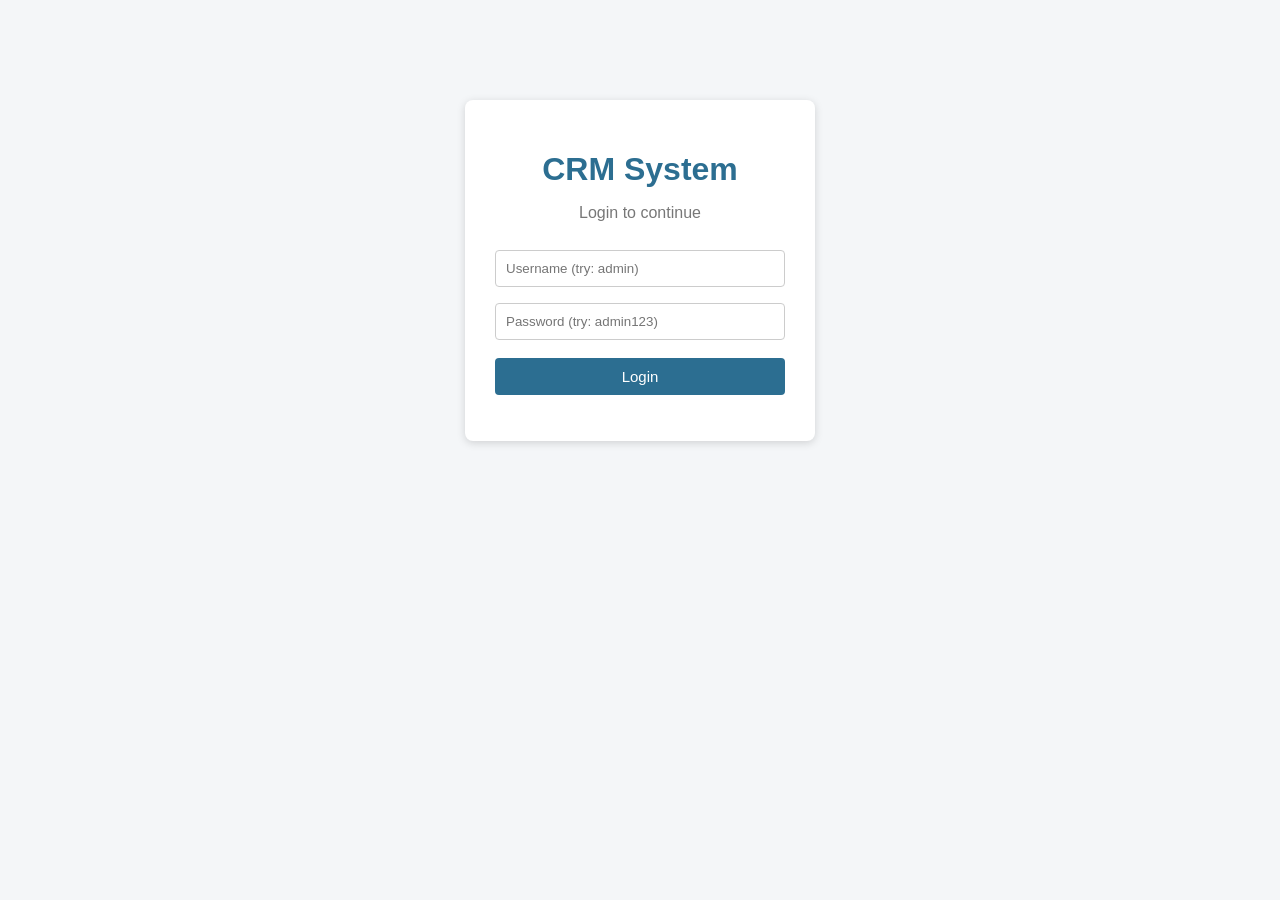
<file: CRM-Project (1)/CRM-Project/frontend/index.html>
<!DOCTYPE html>
<html lang="en">
<head>
<meta charset="UTF-8">
<title>CRM Login</title>
<link rel="stylesheet" href="style.css">
</head>
<body>

  <div class="login-box">
    <h1>CRM System</h1>
    <p class="subtitle">Login to continue</p>

    <input type="text" id="username" placeholder="Username (try: admin)">
    <input type="password" id="password" placeholder="Password (try: admin123)">
    <button onclick="login()">Login</button>

    <p id="error-msg" class="error"></p>
  </div>

  <script src="script.js"></script>
</body>
</html>
</file>
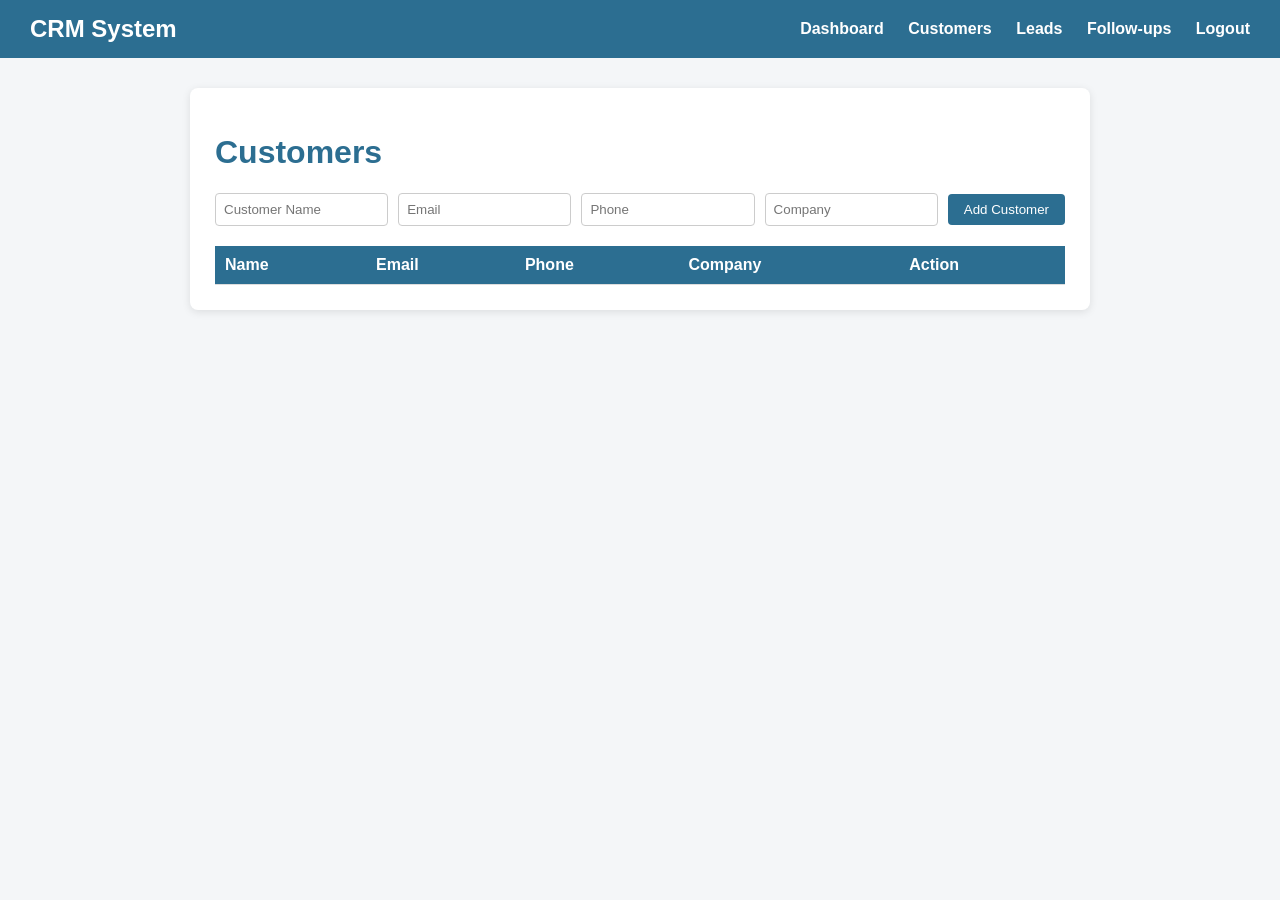
<file: CRM-Project (1)/CRM-Project/frontend/customers.html>
<!DOCTYPE html>
<html lang="en">
<head>
<meta charset="UTF-8">
<title>Customers - CRM</title>
<link rel="stylesheet" href="style.css">
</head>
<body>

  <div class="navbar">
    <h2>CRM System</h2>
    <div class="nav-links">
      <a href="dashboard.html">Dashboard</a>
      <a href="customers.html">Customers</a>
      <a href="leads.html">Leads</a>
      <a href="followups.html">Follow-ups</a>
      <a href="#" onclick="logout()">Logout</a>
    </div>
  </div>

  <div class="container">
    <h1>Customers</h1>

    <div class="form-box">
      <input type="text" id="custName" placeholder="Customer Name">
      <input type="text" id="custEmail" placeholder="Email">
      <input type="text" id="custPhone" placeholder="Phone">
      <input type="text" id="custCompany" placeholder="Company">
      <button onclick="addCustomer()">Add Customer</button>
    </div>

    <table>
      <thead>
        <tr>
          <th>Name</th>
          <th>Email</th>
          <th>Phone</th>
          <th>Company</th>
          <th>Action</th>
        </tr>
      </thead>
      <tbody id="customerTableBody">
        <!-- Rows are added here by JavaScript -->
      </tbody>
    </table>
  </div>

  <script src="script.js"></script>
  <script>
    // Show existing customers as soon as page loads
    loadCustomers();
  </script>
</body>
</html>
</file>
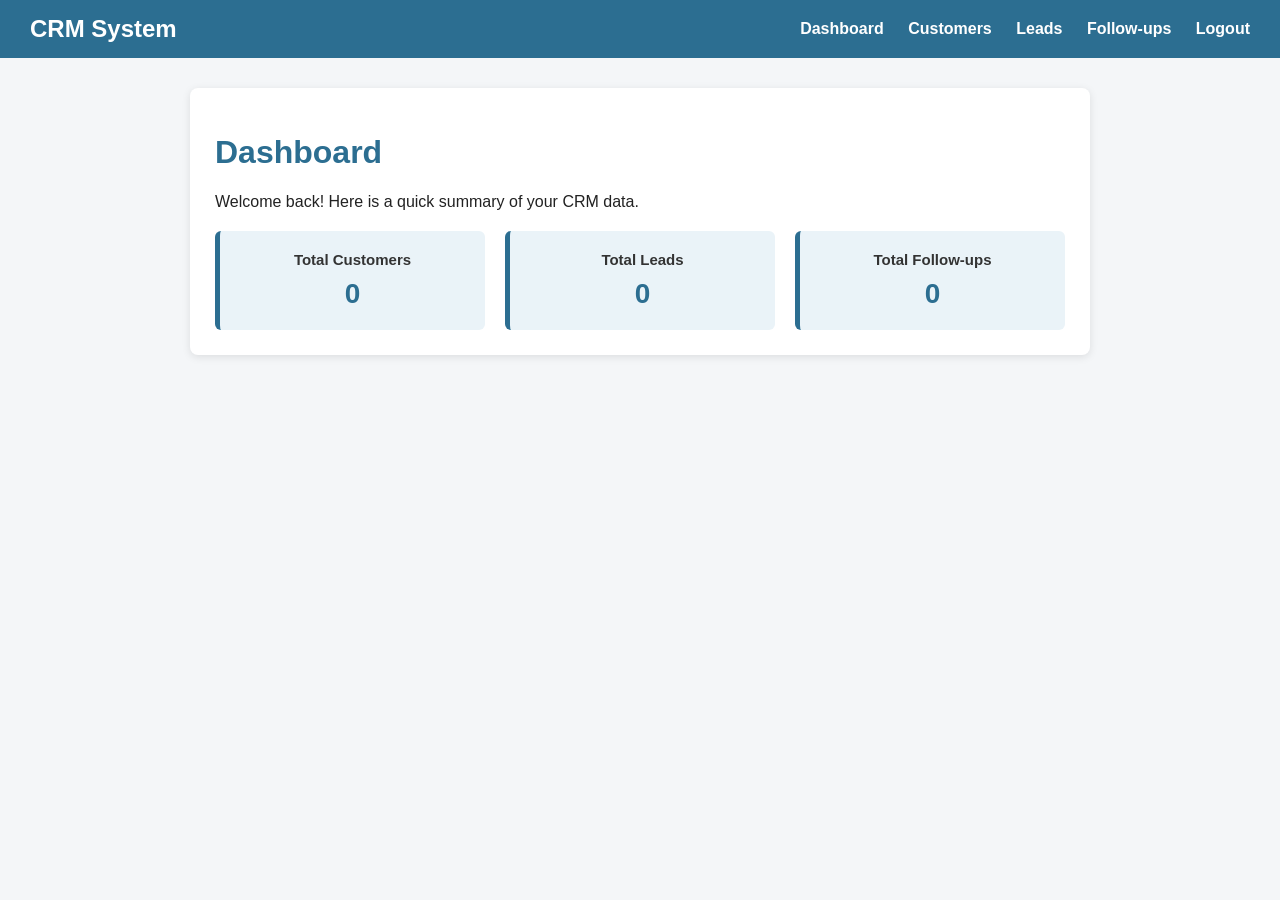
<file: CRM-Project (1)/CRM-Project/frontend/dashboard.html>
<!DOCTYPE html>
<html lang="en">
<head>
<meta charset="UTF-8">
<title>Dashboard - CRM</title>
<link rel="stylesheet" href="style.css">
</head>
<body>

  <div class="navbar">
    <h2>CRM System</h2>
    <div class="nav-links">
      <a href="dashboard.html">Dashboard</a>
      <a href="customers.html">Customers</a>
      <a href="leads.html">Leads</a>
      <a href="followups.html">Follow-ups</a>
      <a href="#" onclick="logout()">Logout</a>
    </div>
  </div>

  <div class="container">
    <h1>Dashboard</h1>
    <p>Welcome back! Here is a quick summary of your CRM data.</p>

    <div class="card-row">
      <div class="card">
        <h3>Total Customers</h3>
        <p id="customerCount">0</p>
      </div>
      <div class="card">
        <h3>Total Leads</h3>
        <p id="leadCount">0</p>
      </div>
      <div class="card">
        <h3>Total Follow-ups</h3>
        <p id="followupCount">0</p>
      </div>
    </div>
  </div>

  <script src="script.js"></script>
  <script>
    // Load the live counts as soon as this page opens
    updateDashboardCounts();
  </script>
</body>
</html>
</file>
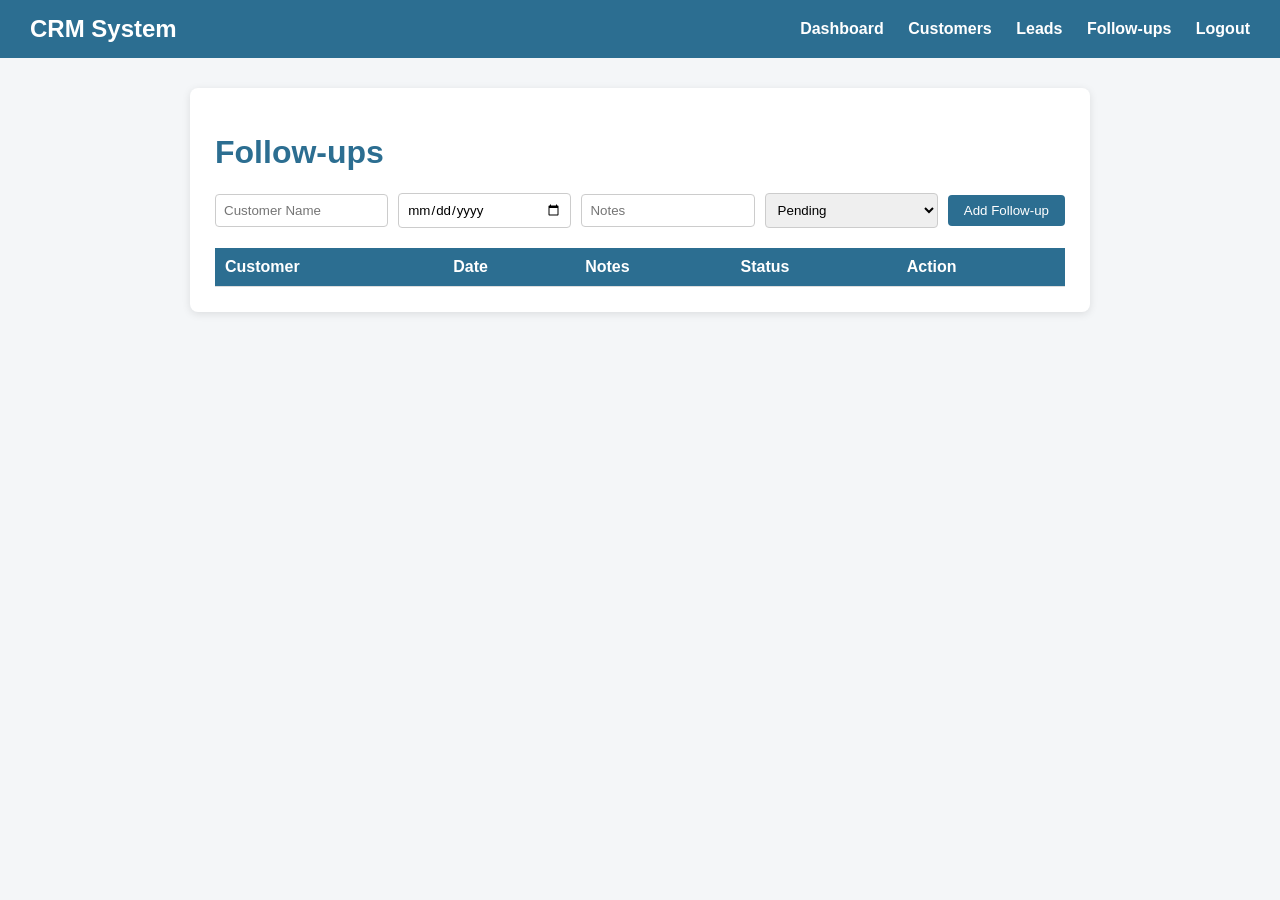
<file: CRM-Project (1)/CRM-Project/frontend/followups.html>
<!DOCTYPE html>
<html lang="en">
<head>
<meta charset="UTF-8">
<title>Follow-ups - CRM</title>
<link rel="stylesheet" href="style.css">
</head>
<body>

  <div class="navbar">
    <h2>CRM System</h2>
    <div class="nav-links">
      <a href="dashboard.html">Dashboard</a>
      <a href="customers.html">Customers</a>
      <a href="leads.html">Leads</a>
      <a href="followups.html">Follow-ups</a>
      <a href="#" onclick="logout()">Logout</a>
    </div>
  </div>

  <div class="container">
    <h1>Follow-ups</h1>

    <div class="form-box">
      <input type="text" id="fuCustomerName" placeholder="Customer Name">
      <input type="date" id="fuDate">
      <input type="text" id="fuNotes" placeholder="Notes">
      <select id="fuStatus">
        <option value="Pending">Pending</option>
        <option value="Completed">Completed</option>
      </select>
      <button onclick="addFollowUp()">Add Follow-up</button>
    </div>

    <table>
      <thead>
        <tr>
          <th>Customer</th>
          <th>Date</th>
          <th>Notes</th>
          <th>Status</th>
          <th>Action</th>
        </tr>
      </thead>
      <tbody id="followupTableBody">
        <!-- Rows are added here by JavaScript -->
      </tbody>
    </table>
  </div>

  <script src="script.js"></script>
  <script>
    loadFollowUps();
  </script>
</body>
</html>
</file>
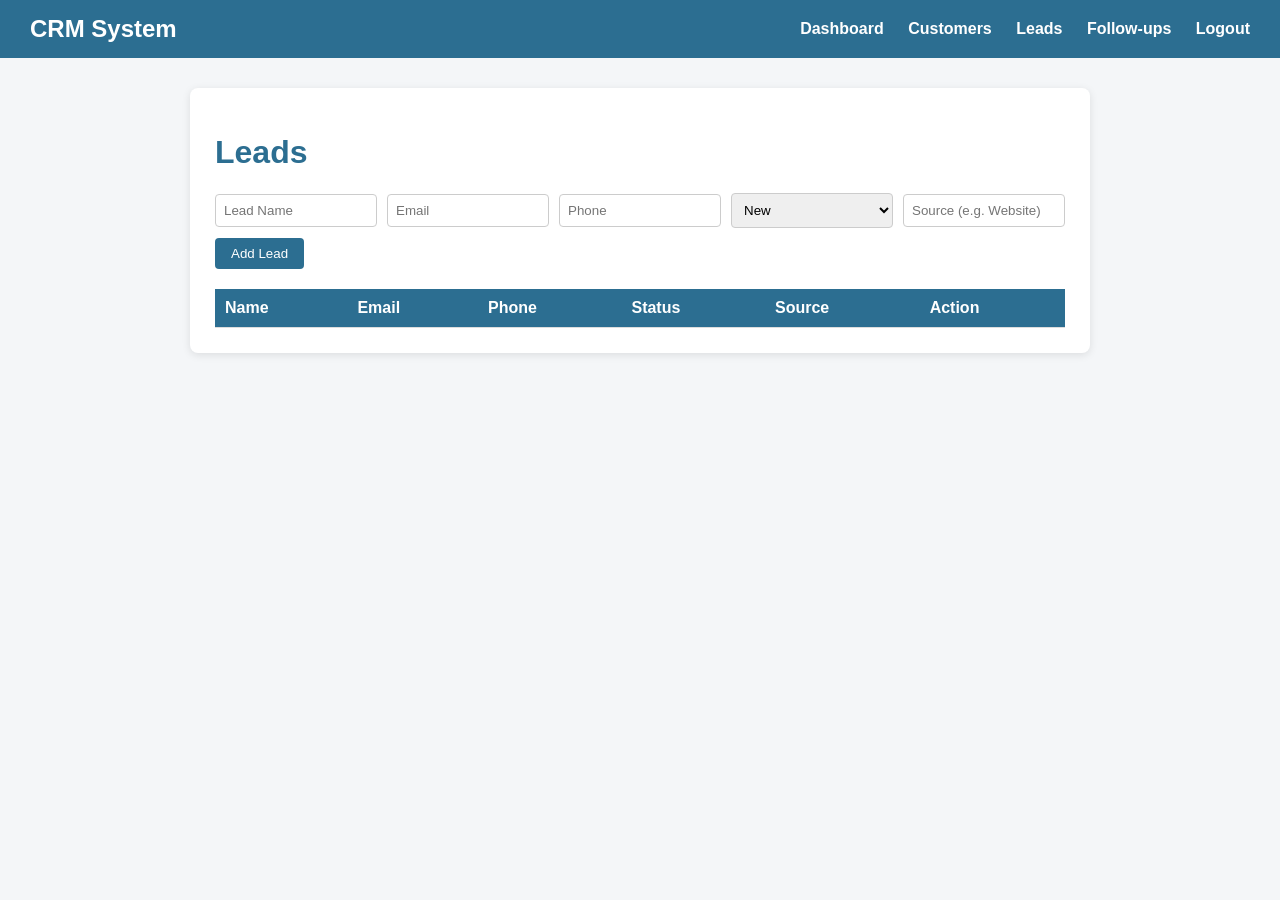
<file: CRM-Project (1)/CRM-Project/frontend/leads.html>
<!DOCTYPE html>
<html lang="en">
<head>
<meta charset="UTF-8">
<title>Leads - CRM</title>
<link rel="stylesheet" href="style.css">
</head>
<body>

  <div class="navbar">
    <h2>CRM System</h2>
    <div class="nav-links">
      <a href="dashboard.html">Dashboard</a>
      <a href="customers.html">Customers</a>
      <a href="leads.html">Leads</a>
      <a href="followups.html">Follow-ups</a>
      <a href="#" onclick="logout()">Logout</a>
    </div>
  </div>

  <div class="container">
    <h1>Leads</h1>

    <div class="form-box">
      <input type="text" id="leadName" placeholder="Lead Name">
      <input type="text" id="leadEmail" placeholder="Email">
      <input type="text" id="leadPhone" placeholder="Phone">
      <select id="leadStatus">
        <option value="New">New</option>
        <option value="Contacted">Contacted</option>
        <option value="Converted">Converted</option>
        <option value="Lost">Lost</option>
      </select>
      <input type="text" id="leadSource" placeholder="Source (e.g. Website)">
      <button onclick="addLead()">Add Lead</button>
    </div>

    <table>
      <thead>
        <tr>
          <th>Name</th>
          <th>Email</th>
          <th>Phone</th>
          <th>Status</th>
          <th>Source</th>
          <th>Action</th>
        </tr>
      </thead>
      <tbody id="leadTableBody">
        <!-- Rows are added here by JavaScript -->
      </tbody>
    </table>
  </div>

  <script src="script.js"></script>
  <script>
    loadLeads();
  </script>
</body>
</html>
</file>
<file: CRM-Project (1)/CRM-Project/frontend/style.css>
* {
  box-sizing: border-box;
  font-family: Arial, Helvetica, sans-serif;
}

body {
  margin: 0;
  background-color: #f4f6f8;
  color: #222;
}

/* ---------- LOGIN PAGE ---------- */
.login-box {
  max-width: 350px;
  margin: 100px auto;
  background: #fff;
  padding: 30px;
  border-radius: 8px;
  box-shadow: 0 2px 8px rgba(0,0,0,0.15);
  text-align: center;
}

.login-box h1 {
  color: #2c6e91;
  margin-bottom: 5px;
}

.subtitle {
  color: #777;
  margin-bottom: 20px;
}

.login-box input {
  width: 100%;
  padding: 10px;
  margin: 8px 0;
  border: 1px solid #ccc;
  border-radius: 4px;
}

.login-box button {
  width: 100%;
  padding: 10px;
  margin-top: 10px;
  background-color: #2c6e91;
  color: white;
  border: none;
  border-radius: 4px;
  cursor: pointer;
  font-size: 15px;
}

.login-box button:hover {
  background-color: #1f5270;
}

.error {
  color: red;
  margin-top: 10px;
}

/* ---------- NAVBAR ---------- */
.navbar {
  background-color: #2c6e91;
  color: white;
  padding: 15px 30px;
  display: flex;
  justify-content: space-between;
  align-items: center;
}

.navbar h2 {
  margin: 0;
}

.nav-links a {
  color: white;
  text-decoration: none;
  margin-left: 20px;
  font-weight: bold;
}

.nav-links a:hover {
  text-decoration: underline;
}

/* ---------- CONTAINER ---------- */
.container {
  max-width: 900px;
  margin: 30px auto;
  background: #fff;
  padding: 25px;
  border-radius: 8px;
  box-shadow: 0 2px 8px rgba(0,0,0,0.1);
}

.container h1 {
  color: #2c6e91;
}

/* ---------- DASHBOARD CARDS ---------- */
.card-row {
  display: flex;
  gap: 20px;
  margin-top: 20px;
  flex-wrap: wrap;
}

.card {
  flex: 1;
  min-width: 150px;
  background-color: #eaf3f8;
  border-left: 5px solid #2c6e91;
  padding: 20px;
  border-radius: 6px;
  text-align: center;
}

.card h3 {
  margin: 0 0 10px 0;
  color: #333;
  font-size: 15px;
}

.card p {
  font-size: 28px;
  font-weight: bold;
  color: #2c6e91;
  margin: 0;
}

/* ---------- FORMS ---------- */
.form-box {
  display: flex;
  flex-wrap: wrap;
  gap: 10px;
  margin-bottom: 20px;
  align-items: center;
}

.form-box input,
.form-box select {
  padding: 8px;
  border: 1px solid #ccc;
  border-radius: 4px;
  flex: 1;
  min-width: 150px;
}

.form-box button {
  padding: 8px 16px;
  background-color: #2c6e91;
  color: white;
  border: none;
  border-radius: 4px;
  cursor: pointer;
}

.form-box button:hover {
  background-color: #1f5270;
}

/* ---------- TABLE ---------- */
table {
  width: 100%;
  border-collapse: collapse;
  margin-top: 10px;
}

th, td {
  padding: 10px;
  border-bottom: 1px solid #ddd;
  text-align: left;
}

th {
  background-color: #2c6e91;
  color: white;
}

tr:hover {
  background-color: #f1f1f1;
}

.delete-btn {
  background-color: #d9534f;
  color: white;
  border: none;
  padding: 6px 12px;
  border-radius: 4px;
  cursor: pointer;
}

.delete-btn:hover {
  background-color: #b52b27;
}
</file>
